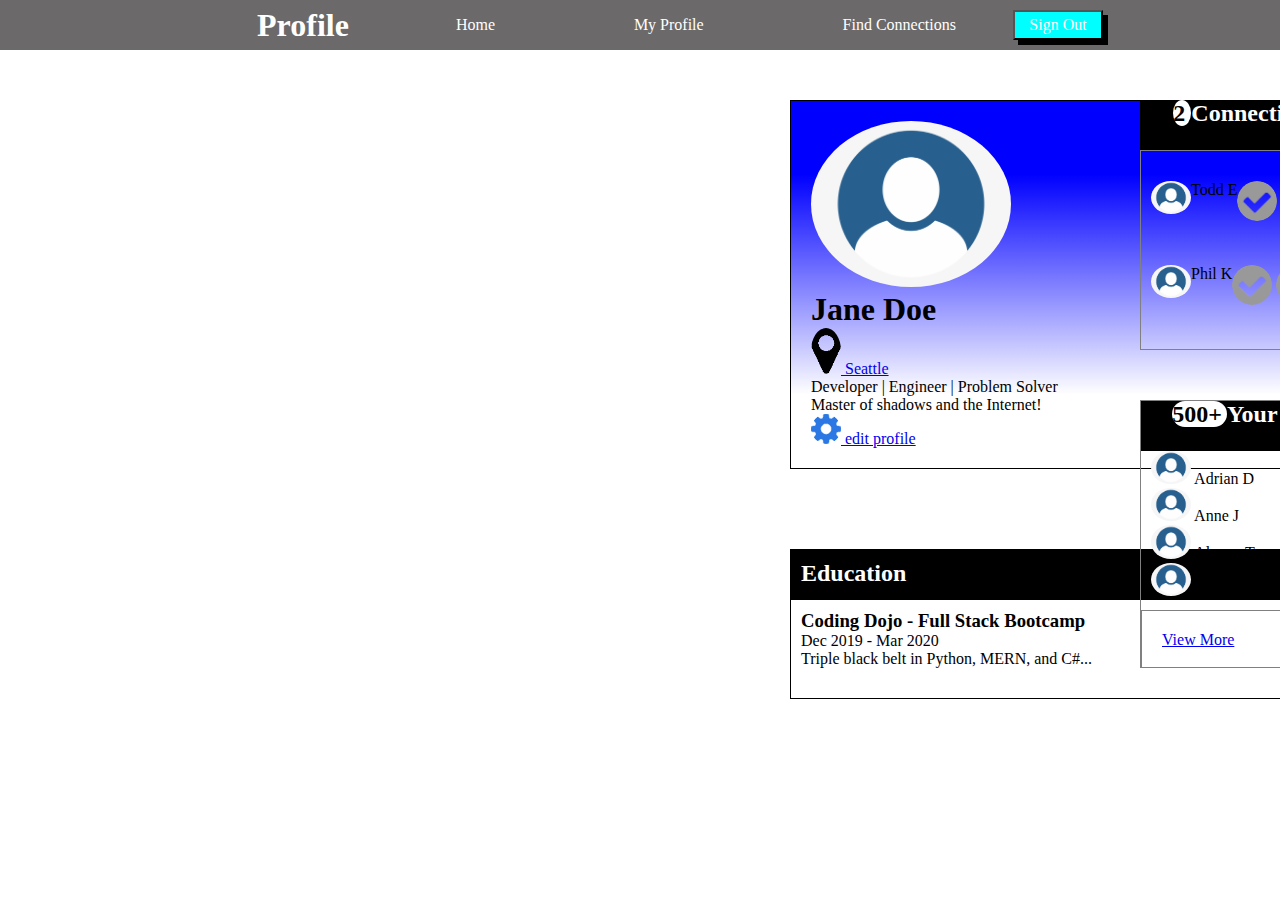
<file: index.html>
<!DOCTYPE html>
<html lang="EN">
<head>
  <meta charset="utf-8">
  <meta name="viewport" content="width=device-width">
  <title>Profile Page</title>
  <link rel="stylesheet" href="./style.css" >
</head>
<body>
    <div class="nav">
        <h1 class="nav-title">Profile</h1>
        <ul class="nav-links">
            <li><a href="#">Home</a></li>
            <li><a href="#" class="active">My Profile</a></li>
            <li><a href="#">Find Connections</a></li>
        </ul>
        <button class="btn">Sign Out</button>
    </div> 
    <div class="Middle">
        <div class="Container">   
            <div class="Profile">
                <img class="ProfilePicture" src ="./image/icons/966-9665493_my-profile-icon-blank-profile-image-circle.png" alt="Profile Picture">
                <h1 class="Name">Jane Doe</h1>
                <a href="https://www.google.com/maps/d/u/0/viewer?mid=1otK_xPwRrWnyyK8XZQEajGXNSlU&hl=en_US&ll=47.62082479035325%2C-122.34048450000002&z=14"><img class= "Location" src="./image/icons/map-marker.png" alt="Location">  Seattle</a>
                <div class="description">Developer | Engineer | Problem Solver</div>
                <div class="specialPower">Master of shadows and the Internet!</div>
                <a href="./image/editProfile.html"><img class="edit" src="./image/icons/gear.png" alt="editicon">  edit profile</a>
            </div>
            <div class="educationBox">
                <div class="title"><h2>Education</h2></div>
                <div class="info"><h3>Coding Dojo - Full Stack Bootcamp</h3>
                    <div>Dec 2019 - Mar 2020</div>
                    <div>Triple black belt in Python, MERN, and C#...</div></div>
            </div>
        </div>
        <div class="Bottom">
            <div class="connectionBox">
                <h2 class="connectionTitle"><span class="two">2   </span>Connection Requests</h2>
                <div class="connection"> 
                    <div class="line1">
                        <div>
                            <img class="ProfilePicture1" src="./image/icons/966-9665493_my-profile-icon-blank-profile-image-circle.png" alt="Profile Picture">
                        </div> 
                        <div class="Todd">Todd E</div>
                        <div class="yes">
                            <img class="ProfilePicture1" src="./image/icons/accept-circle.png" alt = "yes"> <img class="ProfilePicture1"  src = "image/icons/close-circle.png" alt ="no">
                        </div>
                    </div>
                    <div class="line2">
                        <div>
                            <img class="ProfilePicture1" src="./image/icons/966-9665493_my-profile-icon-blank-profile-image-circle.png" alt="Profile Picture">  
                        </div> 
                        <div class="phil">Phil K</div>
                        <div class="no">
                            <img class="ProfilePicture1" src="./image/icons/accept-circle.png" alt = "yes"> <img class="ProfilePicture1"  src = "image/icons/close-circle.png" alt ="no">
                        </div>
                    </div>    
            </div> 
            </div>
                <div class="yourConnection">
                <h2 class="connectionTitle2"><span class="five">500+ </span>Your Connections</h2>
                <div class="possible"><img class="ProfilePicture1" src="./image/icons/966-9665493_my-profile-icon-blank-profile-image-circle.png" alt="Profile Picture"> Adrian D</div>
                <div class="possible"><img class="ProfilePicture1" src="./image/icons/966-9665493_my-profile-icon-blank-profile-image-circle.png" alt="Profile Picture"> Anne J</div>
                <div class="possible"><img class="ProfilePicture1" src="./image/icons/966-9665493_my-profile-icon-blank-profile-image-circle.png" alt="Profile Picture"> Aloyne T</div>
                <div class="possible"><img class="ProfilePicture1" src="./image/icons/966-9665493_my-profile-icon-blank-profile-image-circle.png" alt="Profile Picture"> Arry Y</div>
                <div class = "view"><a href="./image/viewMore.html">View More</a></div>
            </div>
        </div>
    </div>
</body>
</html>
</file>
<file: style.css>
*{
    padding: 0;
    margin: 0;
    box-sizing: border-box;
    font-family: Georgia, 'Times New Roman', Times, serif;
}

.nav{
    height: 50px;
    width:100%;
    background-color: rgb(107, 105, 105);
    color: white;
    display: flex;
    align-items: center;
    justify-content: space-evenly;
    position: fixed;
}
.nav-title{
    margin-left: 200px;
}
.nav-links{
    margin-left: 50px;
    width: 500px;
    display:flex;
    list-style-type: none;
    justify-content: space-between;
}
.nav-links a{
    color: white;
    text-decoration: none;
}
.btn{
    margin-right: 120px;
    justify-content: space-around;
    align-items: center;
    height: 30px;
    width: 90px;
    background-color: aqua;
    color: white;
    border-color: black;
    font-size: 16px;
    box-shadow: 5px 5px black;
}
.ProfilePicture{
    border-radius: 50%;
    width: 200px;
    background-color: lightblue;
}
.ProfilePicture1{
    border-radius: 50%;
    width: 40px;
}
.Container{
    width: 50%;
    margin-left: 500px;
    padding: 20px;
}
.Bottom{
    width: 50%;
}
.Middle{
    display: flex;
    flex-direction: row;
}
.edit, .Location{
    border-radius: 50%;
    width: 30px;
}
.Profile{
    padding: 20px;
    border: 1px solid black;
    background-image: linear-gradient(to bottom, blue 0%, blue 20%, white 80%, white 100%);
    margin-top: 80px;
    width: 1000px;
    margin-left: 270px;
    justify-content: space-between;
}
.educationBox{
    padding: 0px;
    height: 150px;
    width: 1000px;
    margin-left: 270px;
    justify-content: space-between;
    margin-top: 80px;
    border: 1px solid black;
}
.connectionBox{
    padding: 0px;
    height: 100px;
    width: 300px;
    margin-top: 100px;

}
.yourConnection{
    margin-top: 200px;
    margin-bottom: 20px;
    height: 268px;
    width: 300px;
    border: 1px solid grey;
}
.two{
    color: black;
    height: 50px;
    width: 50px;
    border-radius: 50%;
    background-color: white;
}
.five{
    color: black;
    border-radius: 40px;
    background-color: white;
}
.connectionTitle{
    margin: auto;
    width: 300px;
    height: 50px;
    background-color: black;
    color: white;
    text-align: center;
}
.connectionTitle2{
    margin: auto;
    width: 300px;
    height: 50px;
    background-color: black;
    color: white;
    text-align: center;
}
.connection{
    border: 1px solid grey;
    width: 300px;
    height: 200px;

}
.line1, .line2 {
    margin-top: 20px;
    display: flex;
    padding: 10px;
}
.Todd, .phil{
    margin-left: 0px;
}
.possible{
    margin-left: 10px;
}
.view{
    margin-top: 10px;
    padding: 20px;
    height: 58px;
    border: 1px solid grey;
}
.title{
    padding: 10px;
    margin: auto;
    width: 1000px;
    height: 50px;
    background-color: black;
    color: white;
}
.info{
    padding: 10px;
}
</file>
